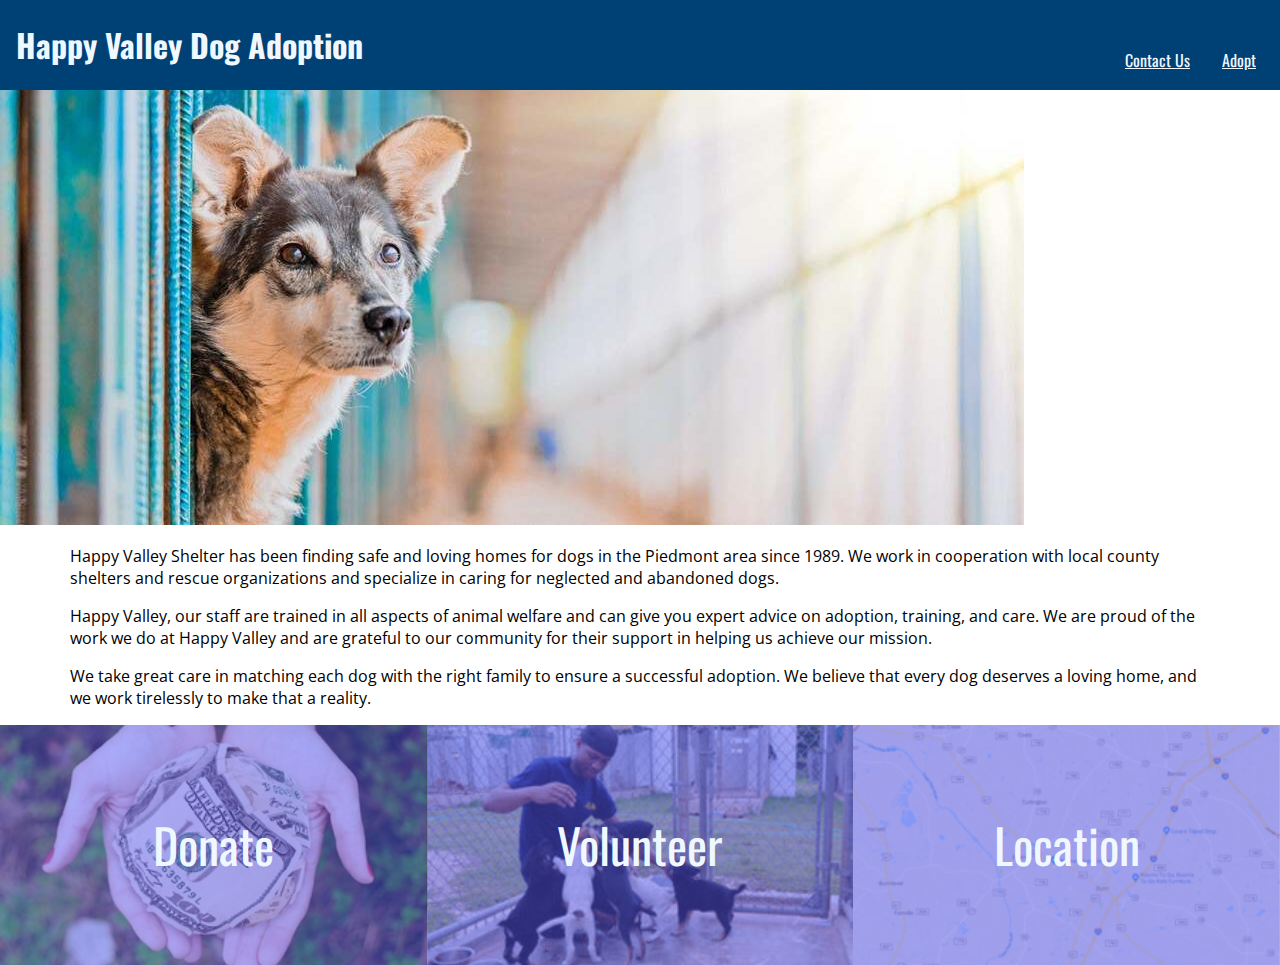
<file: index.html>
<!DOCTYPE html>
<html lang="en-US">
  <head>
    <meta charset="utf-8" />
    <title>Hope Valley Dog Adoption</title>
    <link rel="stylesheet" href="style.css" />
    <link
      href="https://fonts.googleapis.com/css?family=Open+Sans:400,700|Oswald:400,700"
      rel="stylesheet"
    />
  </head>
  <body>
    <header class="head">
      <h1 class="title">Happy Valley Dog Adoption</h1>
      <nav class="nav">
        <a href="adopt.html" class="nav-link"></a>
        <a href="contact.html" class="nav-link">Contact Us</a>
        <a href="#" class="nav-link">Adopt</a>
      </nav>
    </header>

    <div class="dog-hero">
      <img src="images/dog-hero.jpg" alt="Dog waiting to be adopted" />
    </div>
    <div class="body-container">
      <p class="home-text">
        Happy Valley Shelter has been finding safe and loving homes for dogs in
        the Piedmont area since 1989. We work in cooperation with local county
        shelters and rescue organizations and specialize in caring for neglected
        and abandoned dogs.
      </p>

      <p class="home-text">
        Happy Valley, our staff are trained in all aspects of animal welfare and
        can give you expert advice on adoption, training, and care. We are proud
        of the work we do at Happy Valley and are grateful to our community for
        their support in helping us achieve our mission.
      </p>

      <p class="home-text">
        We take great care in matching each dog with the right family to ensure
        a successful adoption. We believe that every dog deserves a loving home,
        and we work tirelessly to make that a reality.
      </p>
    </div>

    <footer>
      <div class="text donate">
        <a href="donate.html" title="giving hands with money">Donate</a>
      </div>

      <div class="text volunteer">
        <a href="volunteer.html" title="man helping dog">Volunteer</a>
      </div>

      <div class="text location">
        <a href="location.html" title="map">Location</a>
      </div>
    </footer>
  </body>
</html>
</file>
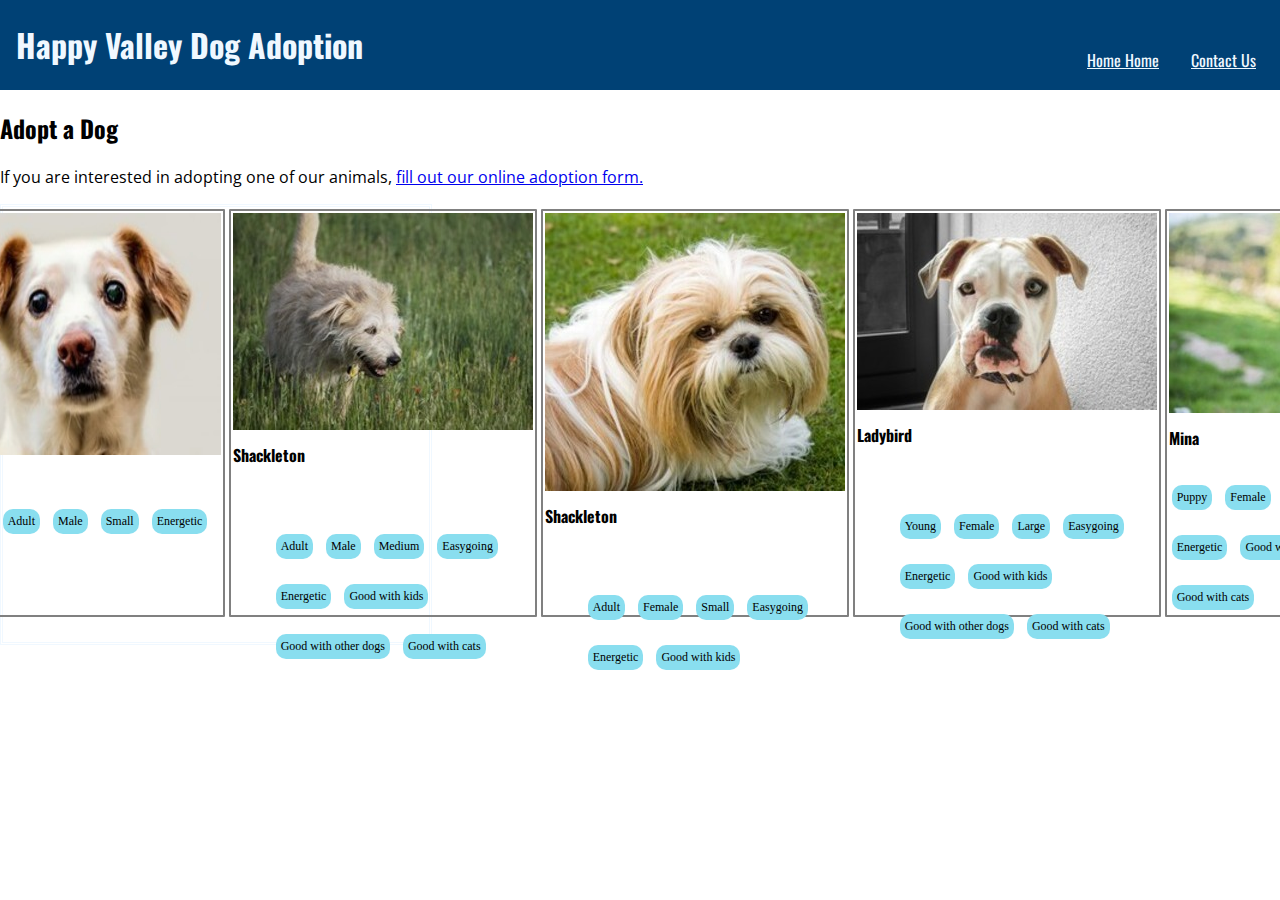
<file: adopt.html>
<!DOCTYPE html>
<If lang="en-US">
  <head>   
    <meta charset="utf-8" />
    <title>Happy Valley Dog Adoption Adoption Page </title>
    <link rel="stylesheet" href="style.css"/>
    <link
    href="https://fonts.googleapis.com/css?family=Open+Sans:400,700|Oswald:400,700"
    rel="stylesheet"/>

  </head>
  <div>
  
     <header class="head">
      <h1 class="title">Happy Valley Dog Adoption</h1>
        <nav class="nav">
          <a href="adopt.html" class="nav-link"></a>
            <a href="contact.html" class="nav-link">Home <span>Home </span></a>
            <a href="#" class="nav-link">Contact Us </span></a> 

        </nav>
        </header>
  </div>

  <h2>Adopt a Dog </h2>

  <p class="intro-text">If you are interested in adopting one of our animals, <a href="https://www.thezensucculent.com"> fill out our online adoption form. </a> </p>
  
        <div class="dogs">    
            
<section class="dog-list">
  <div class="dog">Border</div>
  <img src="images/beans.jpg" alt="A black-and-white shaggy dog">
  <h2 class="dog-name">Beans</h2>
  <div class="dog-traits-list">
    <div class="dog-trait">Adult</div>
    <div class="dog-trait">Male</div>
    <div class="dog-trait">Medium</div>
    <div class="dog-trait">Easygoing</div>
    <div class="dog-trait">Good with Cats</div>
  </ul>
</section>

     
<section class="dog-list">
  <img src="images/boston-terrier.jpg" alt="A-boston-terrier">
<h2 class="dog-name">Zelda</h2>
  <ul class="dog-traits-list">
    <div class="dog-trait">Senior</div>
    <div class="dog-trait">Female</div>
    <div class="dog-trait">Small</div>
    <div class="dog-trait">Easygoing</div>
    <div class="dCourier New", Courier, monospace;og-trait">Good with kids</div>
    <div class="dog-tr color: aliceblue;ait">Good with other dogs</div>
     </ul>
    </section> color: aliceblue;

<section class="dog-list">
  <img src="images/boxer.jpg" alt="A brown Boxer">
  <h2 class="dog-name">Baby</h2>
  <ul class="dog-traits-list">
    <div class="dog-trait">Young</div>
    <div class="dog-trait">Female</div>
    <div class="dog-trait">Large</div>
    <div class="dog-trait">Energetic</div>
    <div class="dog-trait">Good with kids</div>
    <div class="dog-trait">Good with other dogs</div>
     </ul>
    </section>  

    <section class="dog-list">
      <img src="images/golden-lab.jpg" alt="A-golden-lab">
      <h2 class="dog-name">Tom-Tom</h2>
      <ul class="dog-traits-list">
        <div class="dog-trait">Young</div>
        <div class="dog-trait">Male</div>
        <div class="dog-trait">Large</div>
        <div class="dog-trait">Energetic</div>
        <div class="dog-trait">Good with kids</div>
        <div class="dog-trait">Good with other dog</div>
        <div class="dog-trait">Good with cats</div>
      </ul>
</section>

      <section class="dog-list">

        <img src="images/little-dog.jpg" alt="A-little-fuzzy-dog-image">
   <h2 class="dog-name">Marco</h2>
        <ul class="dog-traits-list">
          <div class="dog-trait">Adult</div>
          <div class="dog-trait">Male</div>
          <div class="dog-trait">Small</div>
          <div class="dog-trait">Energetic</div>
           </ul>  
          </section>

           <section class="dog-list">
         
            <img src="images/old-shaggy.jpg" alt="A-shaggy-white-dog">
            <h2 class="dog-name">Shackleton</h2>
            <ul class="dog-traits-list">
              <div class="dog-trait">Adult</div>
              <div class="dog-trait">Male</div>
              <div class="dog-trait">Medium</div>
              <div class="dog-trait">Easygoing</div>
              <div class="dog-trait">Energetic</div>
              <div class="dog-trait">Good with kids</div>
              <div class="dog-trait">Good with other dogs</div>
              <div class="dog-trait">Good with cats </div>
  
            </ul>
</section>

            <section class="dog-list">
            
              <img src="images/shih-tzu.jpg" alt="A-shihi-Tzu">
              <h2 class="dog-name">Shackleton</h2>
              <ul class="dog-traits-list">
                <div class="dog-trait">Adult</div>
                <div class="dog-trait">Female</div>
                <div class="dog-trait">Small</div>
                <div class="dog-trait">Easygoing</div>
                <div class="dog-trait">Energetic</div>
                <div class="dog-trait">Good with kids</div>
              </ul>
            </section>

                <section class="dog-list">
                 
                  <img src="images/young-bulldog.jpg" alt="A-silly-Boxer">
                  <h2 class="dog-name">Ladybird</h2>
                  <ul class="dog-traits-list">
                    <div class="dog-trait">Young</div>
                    <div class="dog-trait">Female</div>
                    <div class="dog-trait">Large</div>
                    <div class="dog-trait">Easygoing</div>
                    <div class="dog-trait">Energetic</div>
                    <div class="dog-trait">Good with kids</div>
                    <div class="dog-trait">Good with other dogs</div>
                    <div class="dog-trait">Good with cats </div>

                  </ul>
</section>

                  <section class="dog-list">
                 
                    <img src="images/young-peppy.jpg" alt="A-young-brown-and-whtie-dog">
                    <h2 class="dog-name">Mina</h2>
                    <div class="dog-traits-list">
                      <div class="dog-trait">Puppy</div>
                      <div class="dog-trait">Female</div>
                      <div class="dog-trait">Medium</div>
                      <div class="dog-trait">Easygoing</div>
                      <div class="dog-trait">Energetic</div>
                      <div class="dog-trait">Good with kids</div>
                      <div class="dog-trait">Good with other dogs</div>
                      <div class="dog-trait">Good with cats </div>
                    </div>
                  </section>

                      <footer>
                        <div class="text donate">
                          <a href="donate.html" title="giving hands with money">Donate</a>
                        </div>
                  
                        <div class="text volunteer">
                          <a href="volunteer.html" title="man helping dog">Volunteer</a>
                        </div>
                  
                        <div class="text location">
                          <a href="location.html" title="map">Location</a>
                        </div>
        
                    </footer>
                  </body>
</html>
</file>
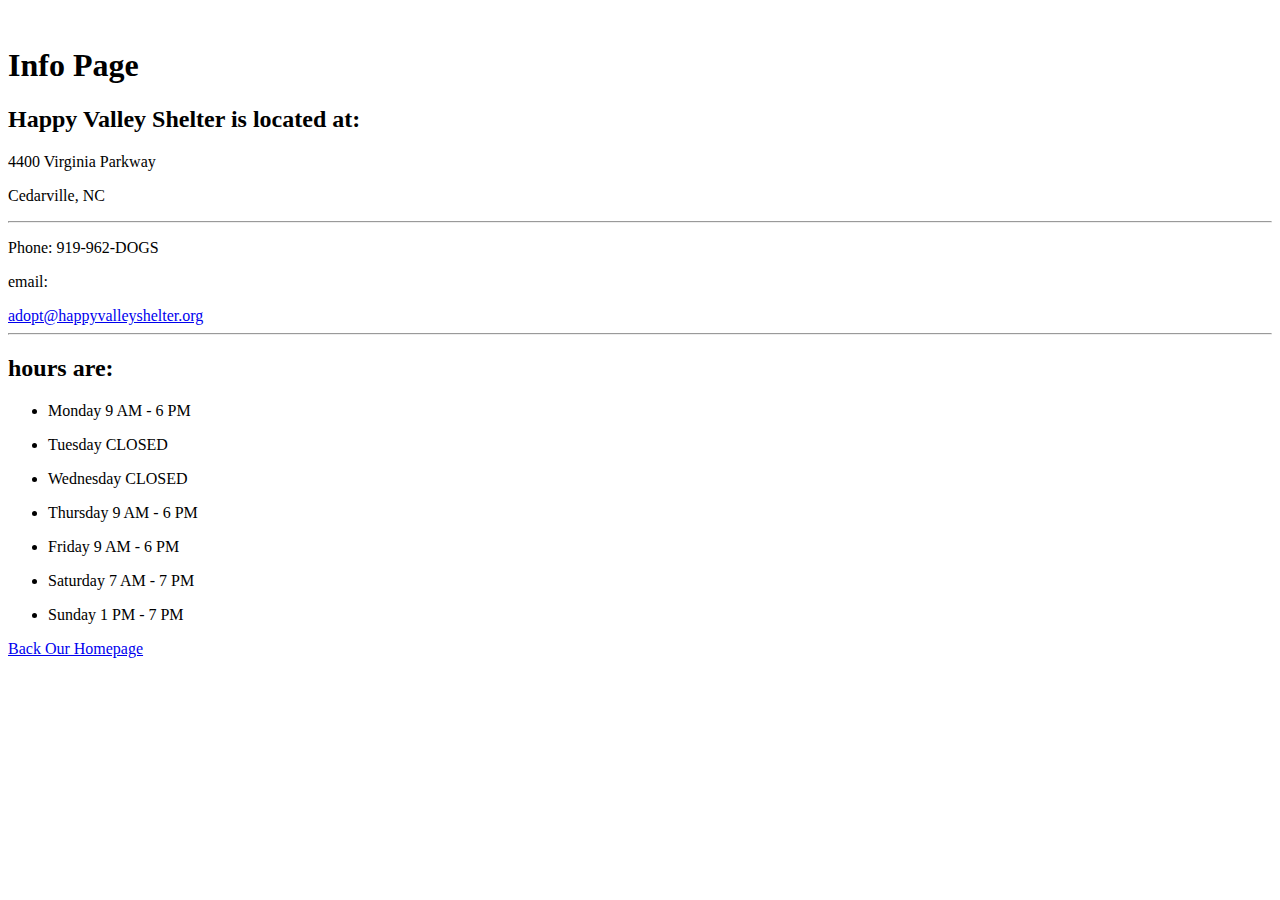
<file: contact.html>
<!DOCTYPE html>
<html lang="en-US">
  <head>
    <meta charset="utf-8" />
    <title>Happy Valley Dog Adoption</title>
    <img />
  </head>
  <body>
    <h1>Info Page</h1>
    <h2>Happy Valley Shelter is located at:</h2>

    <p>4400 Virginia Parkway</p>
    <p>Cedarville, NC</p>
    <hr />
    <p>Phone: 919-962-DOGS</p>
    <p>email:</p>
    <a href="mailto:adopt@happyvalleyshelter.org">
      adopt@happyvalleyshelter.org</a
    >
    <hr />
    <h2>hours are:</h2>
    <ul>
      <li>Monday 9 AM - 6 PM</li>
    </ul>
    <ul>
      <li>Tuesday CLOSED</li>
    </ul>
    <ul>
      <li>Wednesday CLOSED</li>
    </ul>
    <ul>
      <li>Thursday 9 AM - 6 PM</li>
    </ul>
    <ul>
      <li>Friday 9 AM - 6 PM</li>
    </ul>
    <ul>
      <li>Saturday 7 AM - 7 PM</li>
    </ul>
    <ul>
      <li>Sunday 1 PM - 7 PM</li>
    </ul>

    <a href="index.html"> Back Our Homepage </a>
  </body>
</html>
</file>
<file: style.css>
p {
  * {
    box-sizing: border-box;
    margin: 0;
    padding: 0;
  }
}

@import url("http://fonts.googleapis.com/css2?family=Open+Sans&family=Oswald:wght@400;600&display=swap");

.head {
  background-color: #004175;
  width: device-width;
  display: flex;
  flex-wrap: wrap;
  justify-content: space-between;
}

.title {
  padding-left: 1rem;
  color: aliceblue;
  font-family: "Oswald";
}

body {
  margin: 0;
}

.nav {
  display: flex;
  padding-top: 2rem;
  padding-right: 0.5rem;
  border: 2px;
  border-color: black;
  font-family: "Open Sans";
  justify-content: space space-between;
}

.nav-link {
  color: aliceblue;
  font-family: "Oswald";
  margin: 1rem;
}

.home-text {
  padding-left: 70px;
  padding-right: 70px;
  font-family: "Open Sans";
}

.intro-text {
  font-family: "open sans";
}

.donate {
  background: linear-gradient(rgba(85, 85, 240, 0.5), rgba(85, 85, 240, 0.5)),
    url(images/donate.jpg);
}

.volunteer {
  background: linear-gradient(rgba(85, 85, 240, 0.5), rgba(85, 85, 240, 0.5)),
    url(images/volunteer.jpg);
}

.location {
  background: linear-gradient(rgba(85, 85, 240, 0.5), rgba(85, 85, 240, 0.5)),
    url(images/location.png);
}

.text {
  display: flex;
  align-items: center;
  justify-content: center;
  color: aliceblue;
  width: 33.333%;
  background-size: cover;
  background-position: center;
  font-size: 3rem;
  font-family: "Oswald";
}

h2 {
  font-family: "Oswald";
}

.dog-name {
  font-family: "Oswald";
  font-size: 1rem;
  color: black;
}

.dog-hero {
  width: 100%;
  object-fit: fill;
  background-size: cover;
}

.dogs {
  border-style: double;
  display: flex;
  align-content: stretch;
  justify-content: center;
  color: aliceblue;
  width: 33.3%;
  background-size: cover;
  background-position: center;
  font-size: 2rem;
  font-family: "Open Sans";
}

.dog-list {
  display: flex;
  font-family: "Oswald";
  border-style: solid;
  border-radius: 1px;
  border-color: gray;
  border-width: 2px;
  padding: 2px;
  margin: 2px;
  margin-bottom: 25px;
  height: 400px;
  width: 400px;
  flex-wrap: wrap;
}

.dog-trait {
  display: inline-block;
  background-color: #89deef;
  border-radius: 10px;
  padding: 5px;
  margin: 3px;
  color: black;
  font-family: "open sans-serif";
  font-size: 12px;
}

footer {
  display: flex;
  height: 15rem;
}

footer a {
  text-decoration: none;
  color: aliceblue;
  position: relative;
}
</file>
